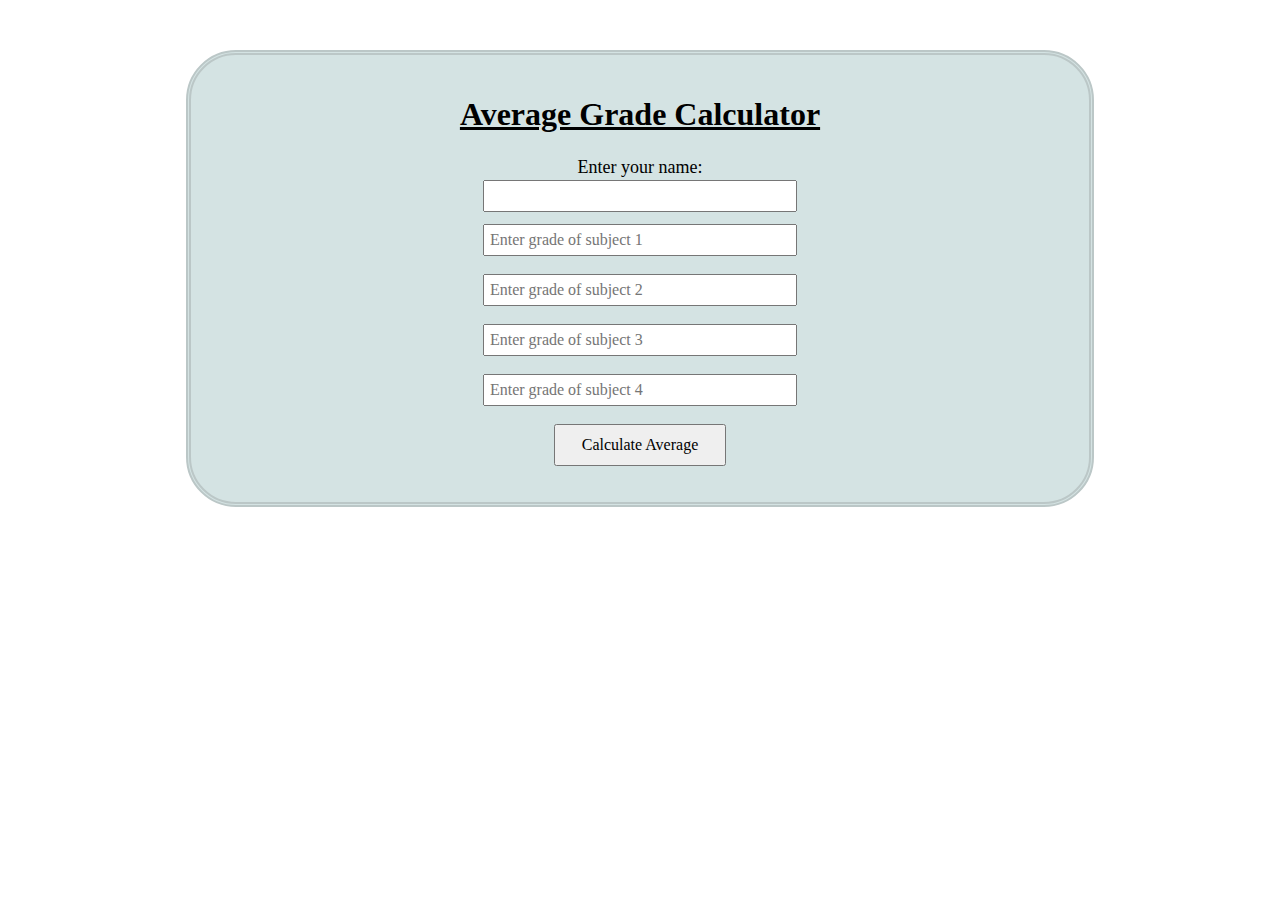
<file: avg-grade-calculator.html>
<!--This program accepts student grades as input and calculate the average, providing remarks indicating whether the student has passed or failed. 
It processes grades for four subjects, assuming that the total marks for each subject are out of 100.
-->
<!DOCTYPE html>
<html lang="en">

<head>
    <meta charset="UTF-8">
    <meta name="viewport" content="width=device-width, initial-scale=1.0">

    <title>Average Grade Calculator</title>

    <script>
        function calcAverage() {
            let subj1 = parseFloat(document.getElementById('subject1').value);
            let subj2 = parseFloat(document.getElementById('subject2').value);
            let subj3 = parseFloat(document.getElementById('subject3').value);
            let subj4 = parseFloat(document.getElementById('subject4').value);

            if (isNaN(subj1) || isNaN(subj2) || isNaN(subj3) || isNaN(subj4)) {
                document.getElementById('result').innerText = "Please enter valid grades for all subjects.";
                return;
            }
            let total = subj1 + subj2 + subj3 + subj4;
            let average = total / 4;

            let resultMessage;
            let student_name = document.getElementById("name").value;
            if (average >= 50) {
                resultMessage = "Congratulations! " + student_name + ", you passed with an average grade of " + average + ".";

            } else {
                resultMessage = "Unfortunately! " + student_name + ", you failed with an average grade of " + average + ".";
            }

            document.getElementById('result').innerText = resultMessage;

        }

    </script>


    <style>
        body{
            margin: 0px;
            padding: 0px;
        }

        .container {
            width: 67%;
            display: block;
            text-align: center;
            padding: 20px;
            background-color: rgb(212, 227, 227);
            border-radius: 50px;
            align-self: center;
            margin: 50px auto;
            border: 5px rgb(187, 199, 199) double;
        }

        input {
            padding: 5px;
            width: 35%;
            font-size: 16px;
            font-family: 'Times New Roman', Times, serif;

        }

        #name {
            padding: 5px;
            display: inline-block;
            margin-bottom: 12px;
            font-size: 16px;
            font-family: 'Times New Roman', Times, serif;
        }

        label {
            font-size: 18px;
            padding: 2px;
            display: block;
        }

        button {
            font-size: 16px;
            width: 20%;
            padding: 10px;
            font-family: 'Times New Roman', Times, serif;
        }

    </style>
</head>

<body>

    <div id="div1" class="container">
        <h1><u>Average Grade Calculator</u></h1>
        <label for="name">Enter your name:</label>
        <input type="text" id="name" required>
        <form id="gradesForm">
            <input type="number" id="subject1" name="subject1" placeholder="Enter grade of subject 1"><br><br>
            <input type="number" id="subject2" name="subject2" placeholder="Enter grade of subject 2"><br><br>
            <input type="number" id="subject3" name="subject3" placeholder="Enter grade of subject 3"><br><br>
            <input type="number" id="subject4" name="subject4" placeholder="Enter grade of subject 4"><br><br>
            <button type="button" onclick="calcAverage()">Calculate Average</button>
        </form>

        <p id="result"></p>
    </div>

</body>

</html>
</file>
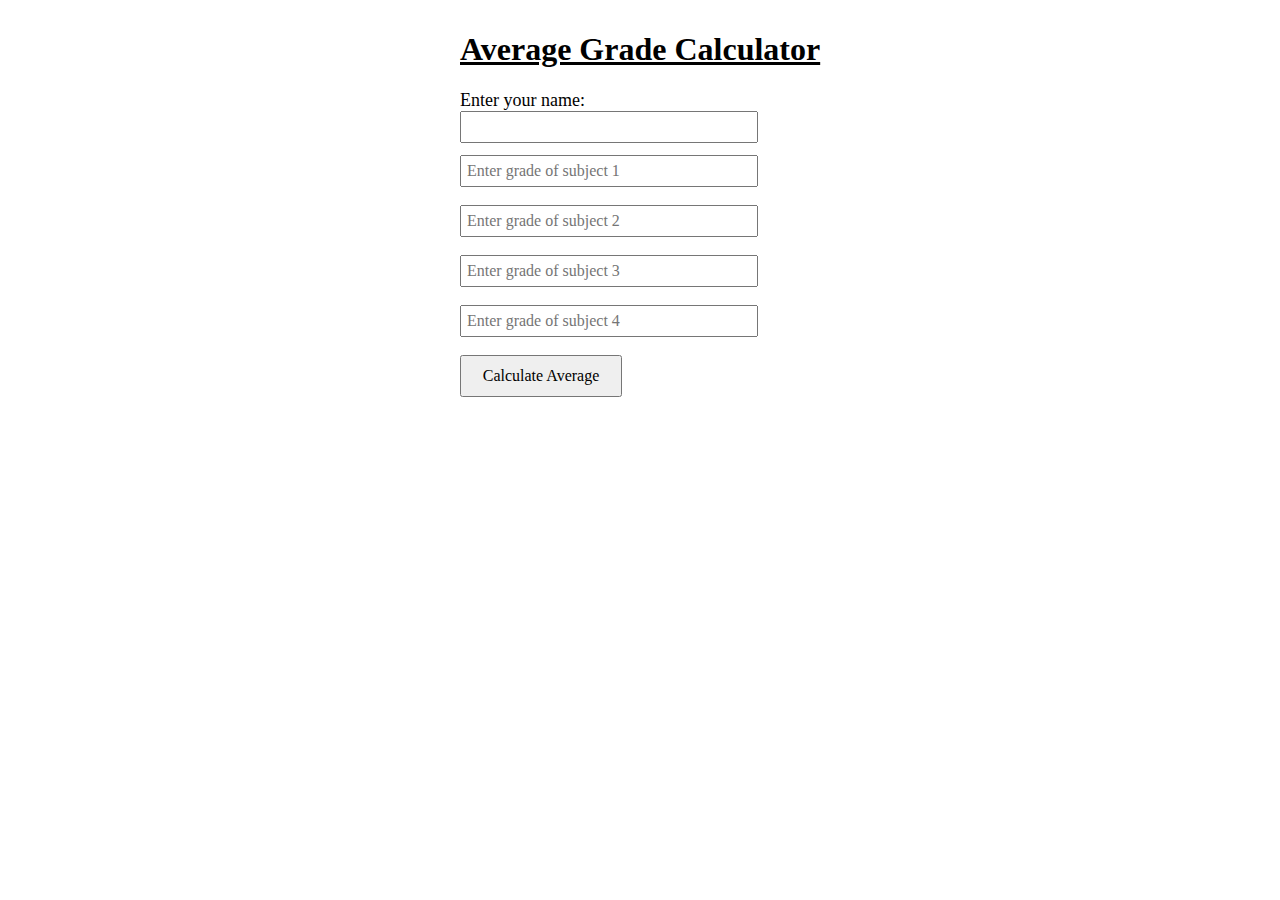
<file: grade-calculator.html>
<!--This program accepts student grades as input and calculate the average, providing remarks indicating whether the student has passed or failed. 
It processes grades for four subjects, assuming that the total marks for each subject are out of 100. -->

<!DOCTYPE html>
<html lang="en">

<head>
    <meta charset="UTF-8">
    <meta name="viewport" content="width=device-width, initial-scale=1.0">

    <title>Average Grade Calculator</title>

    <script>
        function calcAverage() {
            let subj1 = parseFloat(document.getElementById('subject1').value);
            let subj2 = parseFloat(document.getElementById('subject2').value);
            let subj3 = parseFloat(document.getElementById('subject3').value);
            let subj4 = parseFloat(document.getElementById('subject4').value);

            if (isNaN(subj1) || isNaN(subj2) || isNaN(subj3) || isNaN(subj4)) {
                document.getElementById('result').innerText = "Please enter valid grades for all subjects.";
                return;
            }
            let total = subj1 + subj2 + subj3 + subj4;
            let average = total / 4;

            let resultMessage;
            let student_name = document.getElementById("name").value;
            if (average >= 50) {
                resultMessage = "Congratulations! " + student_name + ", you passed with an average grade of " + average + ".";

            } else {
                resultMessage = "Unfortunately! " + student_name + ", you failed with an average grade of " + average + ".";
            }

            document.getElementById('result').innerText = resultMessage;

        }

    </script>


    <style>
        body{
            margin: 0px;
            padding: 0px;
        }
        #div1 {
            padding: 10px;
            display: block;
            margin-left: 450px;
            margin-right: 0px;
           
        }

        input {
            padding: 5px;
            width: 35%;
            font-size: 16px;
            font-family: 'Times New Roman', Times, serif;

        }

        #name {
            display: block;
            padding: 5px;
            margin-bottom: 12px;
            width: 35%;
            font-size: 16px;
            font-family: 'Times New Roman', Times, serif;
        }

        label {
            font-size: 18px;
        }

        button {
            font-size: 16px;
            width: 20%;
            padding: 10px;
            font-family: 'Times New Roman', Times, serif;
        }
    </style>
</head>

<body>
    <div id="div1">
        <h1><u>Average Grade Calculator</u></h1>
        <label for="name">Enter your name:</label>
        <input type="text" id="name" required>
        <form id="gradesForm">
            <input type="number" id="subject1" name="subject1" placeholder="Enter grade of subject 1"><br><br>
            <input type="number" id="subject2" name="subject2" placeholder="Enter grade of subject 2"><br><br>
            <input type="number" id="subject3" name="subject3" placeholder="Enter grade of subject 3"><br><br>
            <input type="number" id="subject4" name="subject4" placeholder="Enter grade of subject 4"><br><br>
            <button type="button" onclick="calcAverage()">Calculate Average</button>
        </form>

        <p id="result"></p>
    </div>
</body>

</html>
</file>
